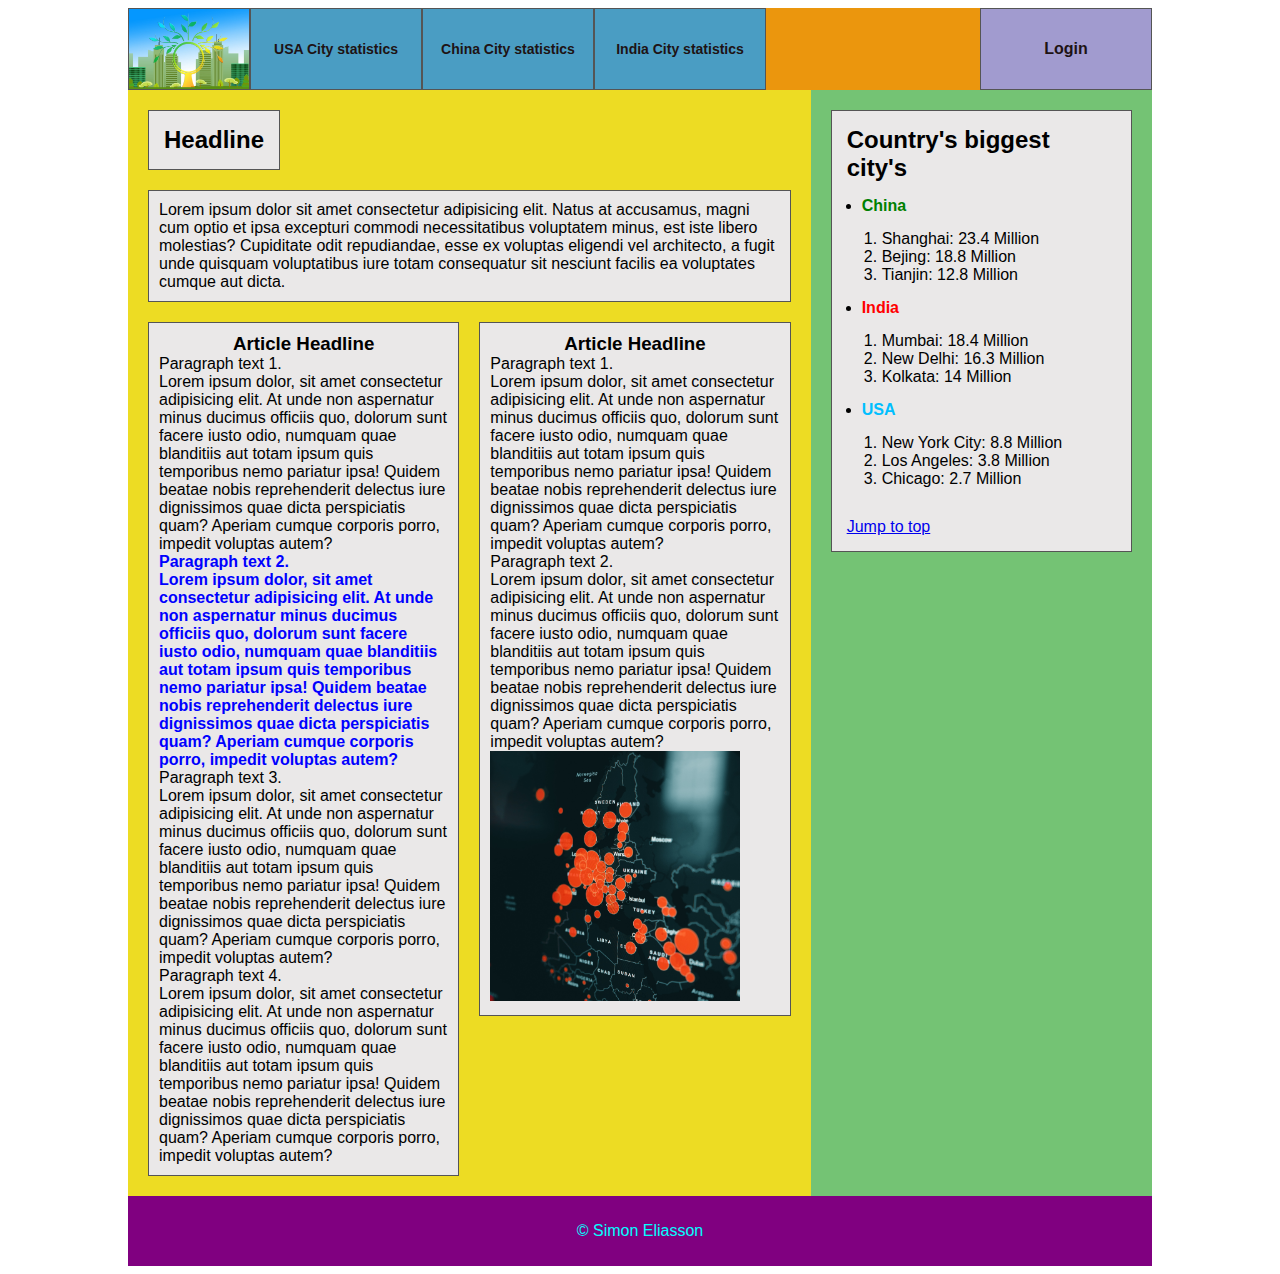
<file: Index.html>
<!DOCTYPE html>
<html lang="en">
  <head>
    <meta charset="UTF-8" />
    <meta http-equiv="X-UA-Compatible" content="IE=edge" />
    <meta name="viewport" content="width=device-width, initial-scale=1.0" />
    <title>City statics</title>
    <link href="css/style.css" rel="stylesheet" type="text/css" />
  </head>

  <body>
    <header>
      <h1 class="nav-logo">
        <img
          class="img-logo"
          src="Images/city-990841_1920.jpg"
          alt="A picture of a green cityskyline"
        />
      </h1>

      <nav>
        <ul class="nav-list">
          <li class="nav-item">
            <a
              href="https://mymove.com/city-guides/largest-us-cities/"
              target="_blank"
              >USA City statistics</a
            >
          </li>
          <li class="nav-item">
            <a
              href="https://chinahighlights.com/travelguide/top-large-cities.htm"
              target="_blank"
              >China City statistics</a
            >
          </li>
          <li class="nav-item">
            <a
              href="https://worldatlas.com/articles/the-10-largest-cities-in-india.html"
              target="_blank"
              >India City statistics</a
            >
          </li>
        </ul>
      </nav>
      <a href="LogginPage.html" class="nav-login">Login</a>
    </header>
    <div class="grid-container">
      <main class="main-index">
        <h2 class="main-headline">Headline</h2>
        <p class="main-p">
          Lorem ipsum dolor sit amet consectetur adipisicing elit. Natus at
          accusamus, magni cum optio et ipsa excepturi commodi necessitatibus
          voluptatem minus, est iste libero molestias? Cupiditate odit
          repudiandae, esse ex voluptas eligendi vel architecto, a fugit unde
          quisquam voluptatibus iure totam consequatur sit nesciunt facilis ea
          voluptates cumque aut dicta.
        </p>
        <article class="article-1">
          <h3>Article Headline</h3>
          <p>
            Paragraph text 1.<br />
            Lorem ipsum dolor, sit amet consectetur adipisicing elit. At unde
            non aspernatur minus ducimus officiis quo, dolorum sunt facere iusto
            odio, numquam quae blanditiis aut totam ipsum quis temporibus nemo
            pariatur ipsa! Quidem beatae nobis reprehenderit delectus iure
            dignissimos quae dicta perspiciatis quam? Aperiam cumque corporis
            porro, impedit voluptas autem?
          </p>
          <p class="fristarticle-secondp">
            Paragraph text 2.<br />
            Lorem ipsum dolor, sit amet consectetur adipisicing elit. At unde
            non aspernatur minus ducimus officiis quo, dolorum sunt facere iusto
            odio, numquam quae blanditiis aut totam ipsum quis temporibus nemo
            pariatur ipsa! Quidem beatae nobis reprehenderit delectus iure
            dignissimos quae dicta perspiciatis quam? Aperiam cumque corporis
            porro, impedit voluptas autem?
          </p>
          <p>
            Paragraph text 3.<br />
            Lorem ipsum dolor, sit amet consectetur adipisicing elit. At unde
            non aspernatur minus ducimus officiis quo, dolorum sunt facere iusto
            odio, numquam quae blanditiis aut totam ipsum quis temporibus nemo
            pariatur ipsa! Quidem beatae nobis reprehenderit delectus iure
            dignissimos quae dicta perspiciatis quam? Aperiam cumque corporis
            porro, impedit voluptas autem?
          </p>
          <p>
            Paragraph text 4.<br />
            Lorem ipsum dolor, sit amet consectetur adipisicing elit. At unde
            non aspernatur minus ducimus officiis quo, dolorum sunt facere iusto
            odio, numquam quae blanditiis aut totam ipsum quis temporibus nemo
            pariatur ipsa! Quidem beatae nobis reprehenderit delectus iure
            dignissimos quae dicta perspiciatis quam? Aperiam cumque corporis
            porro, impedit voluptas autem?
          </p>
        </article>
        <article class="article-2">
          <h3>Article Headline</h3>
          <p>
            Paragraph text 1.<br />
            Lorem ipsum dolor, sit amet consectetur adipisicing elit. At unde
            non aspernatur minus ducimus officiis quo, dolorum sunt facere iusto
            odio, numquam quae blanditiis aut totam ipsum quis temporibus nemo
            pariatur ipsa! Quidem beatae nobis reprehenderit delectus iure
            dignissimos quae dicta perspiciatis quam? Aperiam cumque corporis
            porro, impedit voluptas autem?
          </p>
          <p>
            Paragraph text 2.<br />
            Lorem ipsum dolor, sit amet consectetur adipisicing elit. At unde
            non aspernatur minus ducimus officiis quo, dolorum sunt facere iusto
            odio, numquam quae blanditiis aut totam ipsum quis temporibus nemo
            pariatur ipsa! Quidem beatae nobis reprehenderit delectus iure
            dignissimos quae dicta perspiciatis quam? Aperiam cumque corporis
            porro, impedit voluptas autem?
          </p>
          <p>
            <img
              src="Images/clay-banks-no2blvVYoJw-unsplash.jpg"
              class="image2"
              alt="Map of coronavirus outbreak"
            />
          </p>
        </article>
      </main>

      <aside id="grid-containter-aside">
        <div>
          <h2>Country's biggest city's</h2>
          <ul class="side-list">
            <li>
              <h4 class="asidelist-1">China</h4>
              <ol>
                <li><p>Shanghai: 23.4 Million</p></li>
                <li><p>Bejing: 18.8 Million</p></li>
                <li><p>Tianjin: 12.8 Million</p></li>
              </ol>
            </li>

            <li>
              <h4 class="asidelist-2">India</h4>
              <ol>
                <li><p>Mumbai: 18.4 Million</p></li>
                <li><p>New Delhi: 16.3 Million</p></li>
                <li><p>Kolkata: 14 Million</p></li>
              </ol>
            </li>

            <li>
              <h4 class="asidelist-3">USA</h4>
              <ol>
                <li><p>New York City: 8.8 Million</p></li>
                <li><p>Los Angeles: 3.8 Million</p></li>
                <li><p>Chicago: 2.7 Million</p></li>
              </ol>
            </li>
          </ul>
          <nav>
            <a href="#">Jump to top</a>
          </nav>
        </div>
      </aside>
    </div>
    <footer>
      <p class="footer-copyright">&copy; Simon Eliasson</p>
    </footer>
  </body>
</html>
</file>
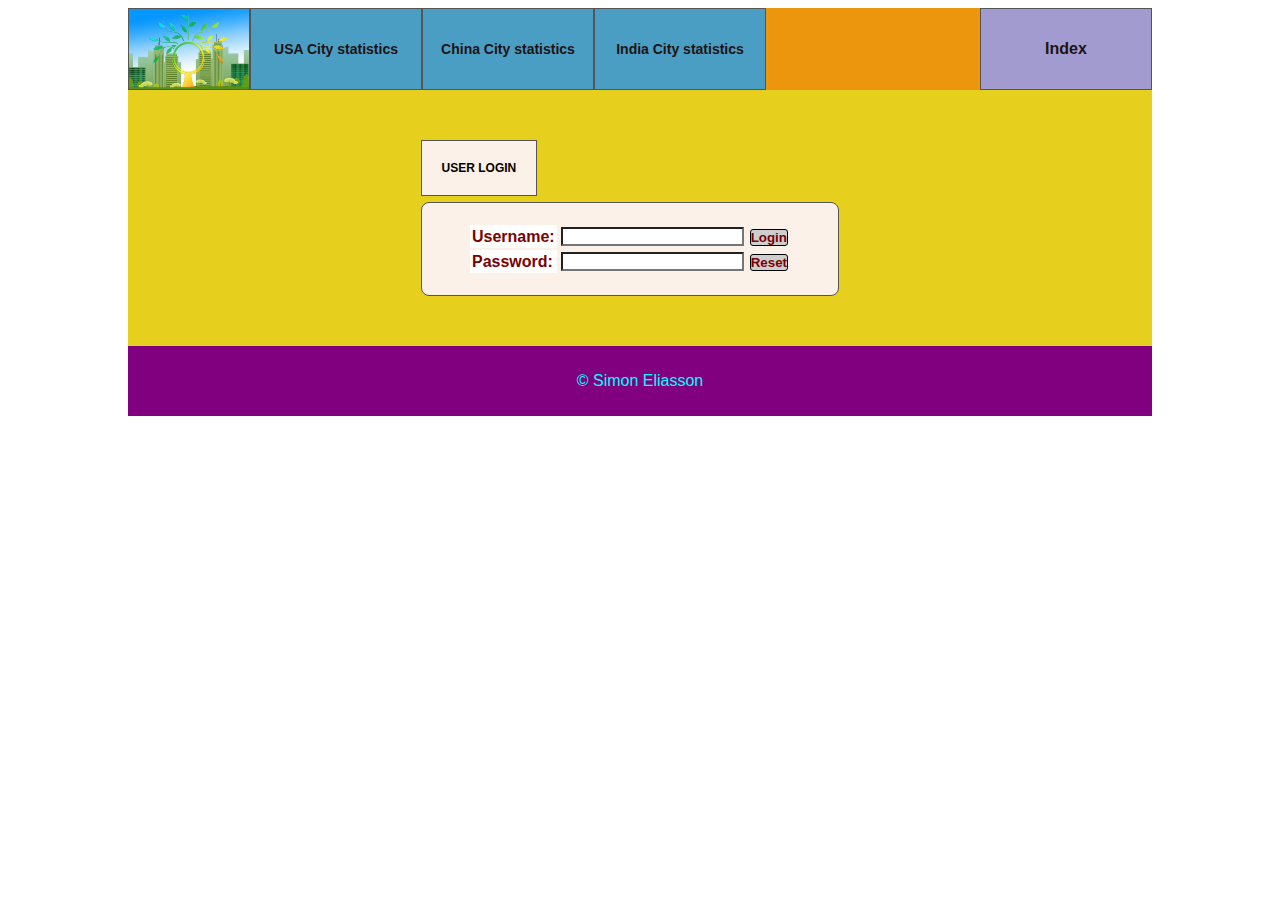
<file: LogginPage.html>
<!DOCTYPE html>
<html lang="en">
  <head>
    <meta charset="UTF-8" />
    <meta http-equiv="X-UA-Compatible" content="IE=edge" />
    <meta name="viewport" content="width=device-width, initial-scale=1.0" />
    <title>Login city statics</title>
    <link href="css/style.css" rel="stylesheet" type="text/css" />
    <style></style>
  </head>
  <body>
    <header class="header-login">
      <h1 class="nav-logo">
        <img
          class="img-logo"
          src="Images/city-990841_1920.jpg"
          alt="A picture of a green cityskyline"
        />
      </h1>

      <nav>
        <ul class="nav-list">
          <li class="nav-item">
            <a
              href="https://mymove.com/city-guides/largest-us-cities/"
              target="_blank"
              >USA City statistics</a
            >
          </li>
          <li class="nav-item">
            <a
              href="https://chinahighlights.com/travelguide/top-large-cities.htm"
              target="_blank"
              >China City statistics</a
            >
          </li>
          <li class="nav-item">
            <a
              href="https://worldatlas.com/articles/the-10-largest-cities-in-india.html"
              target="_blank"
              >India City statistics</a
            >
          </li>
        </ul>
      </nav>
      <a href="Index.html" class="nav-login">Index</a>
    </header>

    <section>
      <h3 class="h3-user-login">User login</h3>
      <form action="LogginPage.html" method="post">
        <table>
          <tr>
            <td class="username">Username:</td>
            <td>
              <input type="text" name="user" />
            </td>
            <td class="td-login">
              <input class="login-button" type="button" value="Login" />
            </td>
          </tr>

          <tr>
            <td class="password">Password:</td>
            <td>
              <input type="password" name="user_pass" />
            </td>
            <td class="td-reset">
              <input class="reset-button" type="reset" value="Reset" />
            </td>
          </tr>
        </table>
      </form>
    </section>

    <footer>
      <p class="footer-copyright">&copy; Simon Eliasson</p>
    </footer>
  </body>
</html>
</file>
<file: css/style.css>
body *{
  max-width: 1024px;
  margin: 0 auto;
  padding: 0;
  font-family: sans-serif;
}
header{
  display: flex;  
  background-color: rgb(235, 150, 13); 
  
}

header nav, h1, ul{
  padding: 0;
  margin: 0;
}

header h1{
  border: 1px solid #555; 
  background-color: rgb(225, 225, 225); 
  height: 80px;
  padding: 0;
  margin-left:0;
}


.nav-list{
  list-style-type: none;  
  font-size: 0;
}

.nav-item {
  border: 1px solid #555;  
  width: 150px;  
  background-color: rgb(74, 157, 195);  
  display: inline-block;  
  font-size: 14px;  
  padding: 32px 10px 32px 10px;
  text-align: center;
}

.nav-list li a{
  transition: all 0.3s ease 0s;
  color: rgb(30, 19, 20); 
  text-decoration: none; 
  font-weight: bold;
}

.nav-list li a:hover{
  color: #0088a9;
}

.nav-login{
  border: 1px solid #555;
  width: 150px;   
  padding: 31px 10px 31px 10px;
  background-color: rgba(160, 155, 209, 0.992);
  margin-right: 0;
  color: rgb(30, 19, 20); 
  font-weight: bold; 
  text-align: center;
  text-decoration: none; 
}

.nav-login:hover{
  color: #0087a99f;
  transition: all 0.3s ease 0s;
}

.grid-container {
  display: grid;
  grid-template-columns: 2fr 1fr;  
}

main{
  background-color: rgba(235, 217, 13, 0.91);  
  display: grid;  
  grid-gap: 20px;
  grid-template-columns: repeat(4, 1fr);  
}

main .main-headline, .main-p, .article-1, .article-2{
  border: 1px solid #555;
  background-color: rgb(234, 232, 232);  
  padding: 15px;
  place-self: flex-start;
  justify-content: center;
  align-items: center;  
} 

main h2, h3{  
  
  align-items: center;
  place-self: flex-start;
  justify-content: center;
}
.main-headline{
  grid-column: span 4;
  margin:  20px   0px  0px  20px;  
}

.main-p{
  padding: 10px;
  grid-column: span 4;
  margin:  0px   20px  0px  20px;  
  
}

.article-1{
  grid-column: span 2;
  margin:  0px  0px  20px  20px;
  padding: 10px;   
}

.fristarticle-secondp{
  font-weight: bold;
  color: blue;
}

.article-2{
  grid-column: span 2;
  margin:  0px   20px  20px  0px;  
  padding: 10px;
 
}

aside{
  background-color: rgb(116, 195, 116);
  display: grid; 
  grid-gap: 0px; 
}

aside ul{
  padding: 15px;  
}

aside ol{
  margin: 5px 10px 5px 10px;
}

aside div{  
  border: 1px solid #555;
  background-color: rgb(234, 232, 232);
  padding: 15px;
  place-self: flex-start;
  margin: 20px 20px 20px 20px;
}

aside ol{
padding: 10px 10px 10px 10px  
}

.asidelist-1{
  color: green;
}

.asidelist-2{
  color: red;
}

.asidelist-3{
  color: deepskyblue;
}


footer{
  display: flex;
  align-items: center;
  justify-content: center;  
  height: 70px;
  background-color: purple;
  
}

footer p{
  color: aqua;
}

section{
  display: grid;
  grid-template-columns: repeat(7, 1fr);
  background-color: rgb(231, 207, 29); 
}

section h3, form{
  border: 1px solid #555;
  background-color: rgba(252, 242, 242, 0.954);  
  padding: 20px;
  
}



section form{
  border-radius: 8px;
  grid-area: 2 / 3 / 3 / 6;
  margin: 0px 20px 50px 0px;
  font-weight: bold;
  
}



section .reset-button, .login-button{
  border-radius: 3px;
  border: 1px solid black;
  background-color:rgb(207, 206, 206)
}
section td{
  padding: 2px 2px 2px 2px;
  
}

section h3{
  text-transform: uppercase;  
  grid-column: span 2/3;
  grid-area: 1 / 3 / 2 / 3;
  font-size: 12px;
  margin: 50px 0px 6px 0px;

}

section input, .username, .password{
  font-weight: bold;
  color: rgb(121, 2, 2);
  background-color:rgb(255, 255, 255);
  
}



.img-logo{
  width: 120px;
  height: 80px;
  object-fit: cover;
  padding:0;
  margin: 0;
 
}

.image2 {
  width: 250px;
  height: 250px;
  border-radius: 0px;
  object-fit: cover;
}
</file>
